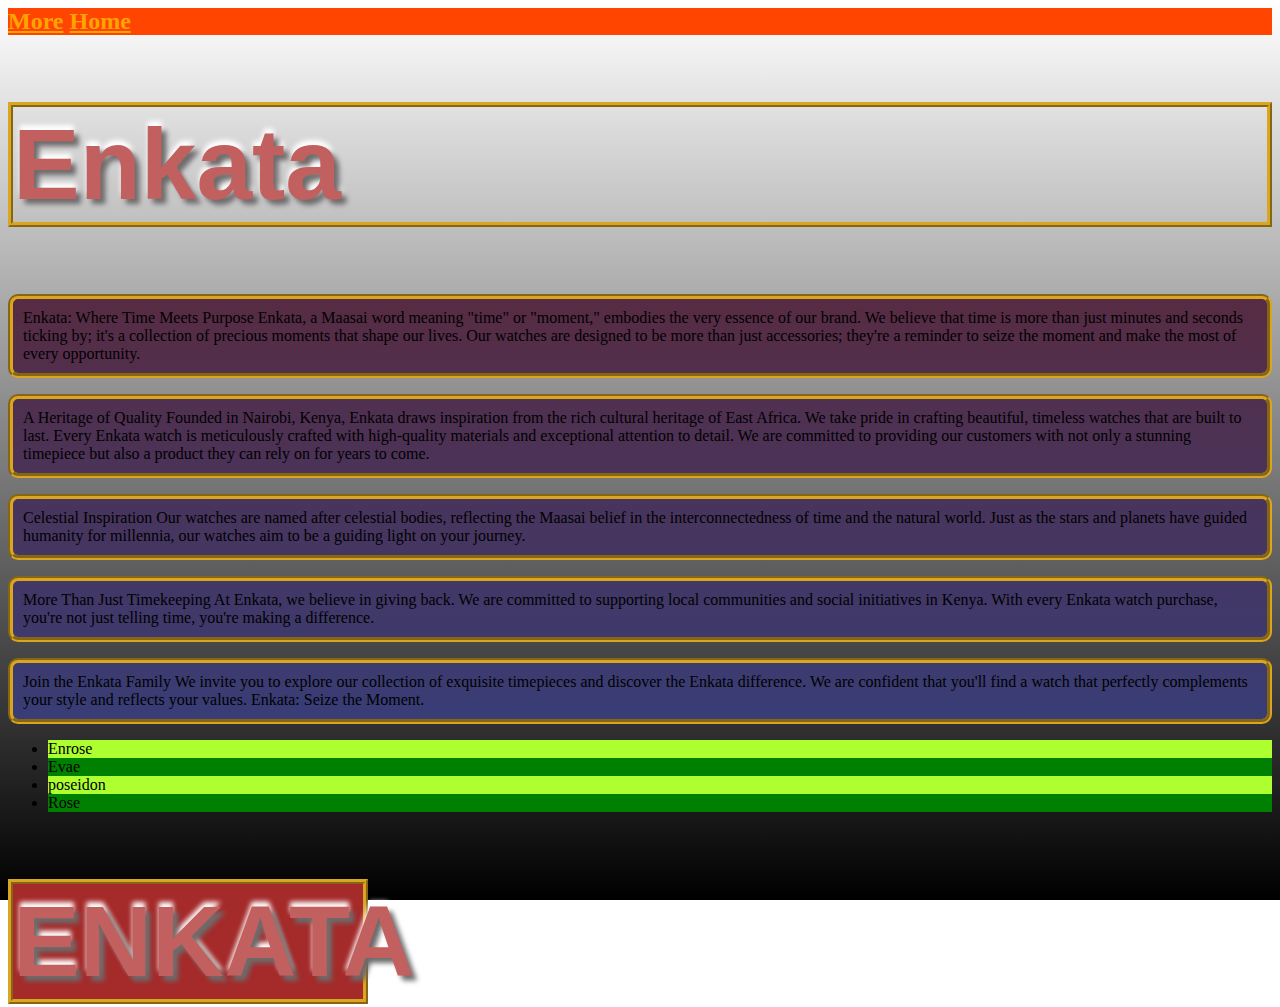
<file: index.html>
<!DOCTYPE html>
<html lang="en">
<head>
    <meta charset="UTF-8">
    <meta name="viewport" content="width=device-width, initial-scale=1.0">
    <title>Enkata</title>
    <!--To link the css file with ypur html file you typr the following in the head tag-->
    <link rel="stylesheet" href="style.css"> <!--This enables you to have multiple css files for different files-->
<h2  style="background: orangered;">  <a href="page2.html">More</a>  <a href="index.html">Home</a> </h1>
    <!-- <style>
       /*INTERNAL CSS. easier than inline because then you will have to type in individually
        body{ 
        background-color: bisque; 
        }
        h1{
        color: rgb(194, 96, 96); 
        }
        p{
    background-color:antiquewhite;
    color:black;

        }
    </style>  */-->
</head>
<body > <!--style="background-color: bisque;" --><!--Inline CSS-->
    
     <h1 >Enkata</h1><!-- style="color: brown";.  Colour is for the text not background-->
    <p id="p1" class="odd"> <!--You can give the specific bit you do not want to be altered by you css code an id --> Enkata: Where Time Meets Purpose
        Enkata, a Maasai word meaning "time" or "moment," embodies the very essence of our brand. We believe that time is more than just minutes and seconds ticking by; it's a collection of precious moments that shape our lives. Our watches are designed to be more than just accessories; they're a reminder to seize the moment and make the most of every opportunity. </p>
        
      
        <p class="even">  A Heritage of Quality
        
        Founded in Nairobi, Kenya, Enkata draws inspiration from the rich cultural heritage of East Africa. We take pride in crafting beautiful, timeless watches that are built to last.  Every Enkata watch is meticulously crafted with high-quality materials and exceptional attention to detail. We are committed to providing our customers with not only a stunning timepiece but also a product they can rely on for years to come. </P>
        
      <p class="odd"> Celestial Inspiration
        
        Our watches are named after celestial bodies, reflecting the Maasai belief in the interconnectedness of time and the natural world. Just as the stars and planets have guided humanity for millennia, our watches aim to be a guiding light on your journey. </p>
        
        <p class="even">  More Than Just Timekeeping
        
       At Enkata, we believe in giving back. We are committed to supporting local communities and social initiatives in Kenya. With every Enkata watch purchase, you're not just telling time, you're making a difference. </p>
        
<p class="odd">        Join the Enkata Family
        
        We invite you to explore our collection of exquisite timepieces and discover the Enkata difference. We are confident that you'll find a watch that perfectly complements your style and reflects your values.
        
        Enkata: Seize the Moment.</p> 

        <ul>
            <li> Enrose </li>
            <li>Evae</li>
            <li>poseidon</li>
            <li>Rose</li>
        </ul>
<div id="box6"><H1>ENKATA</H1></div>
</body>
</html>
</file>
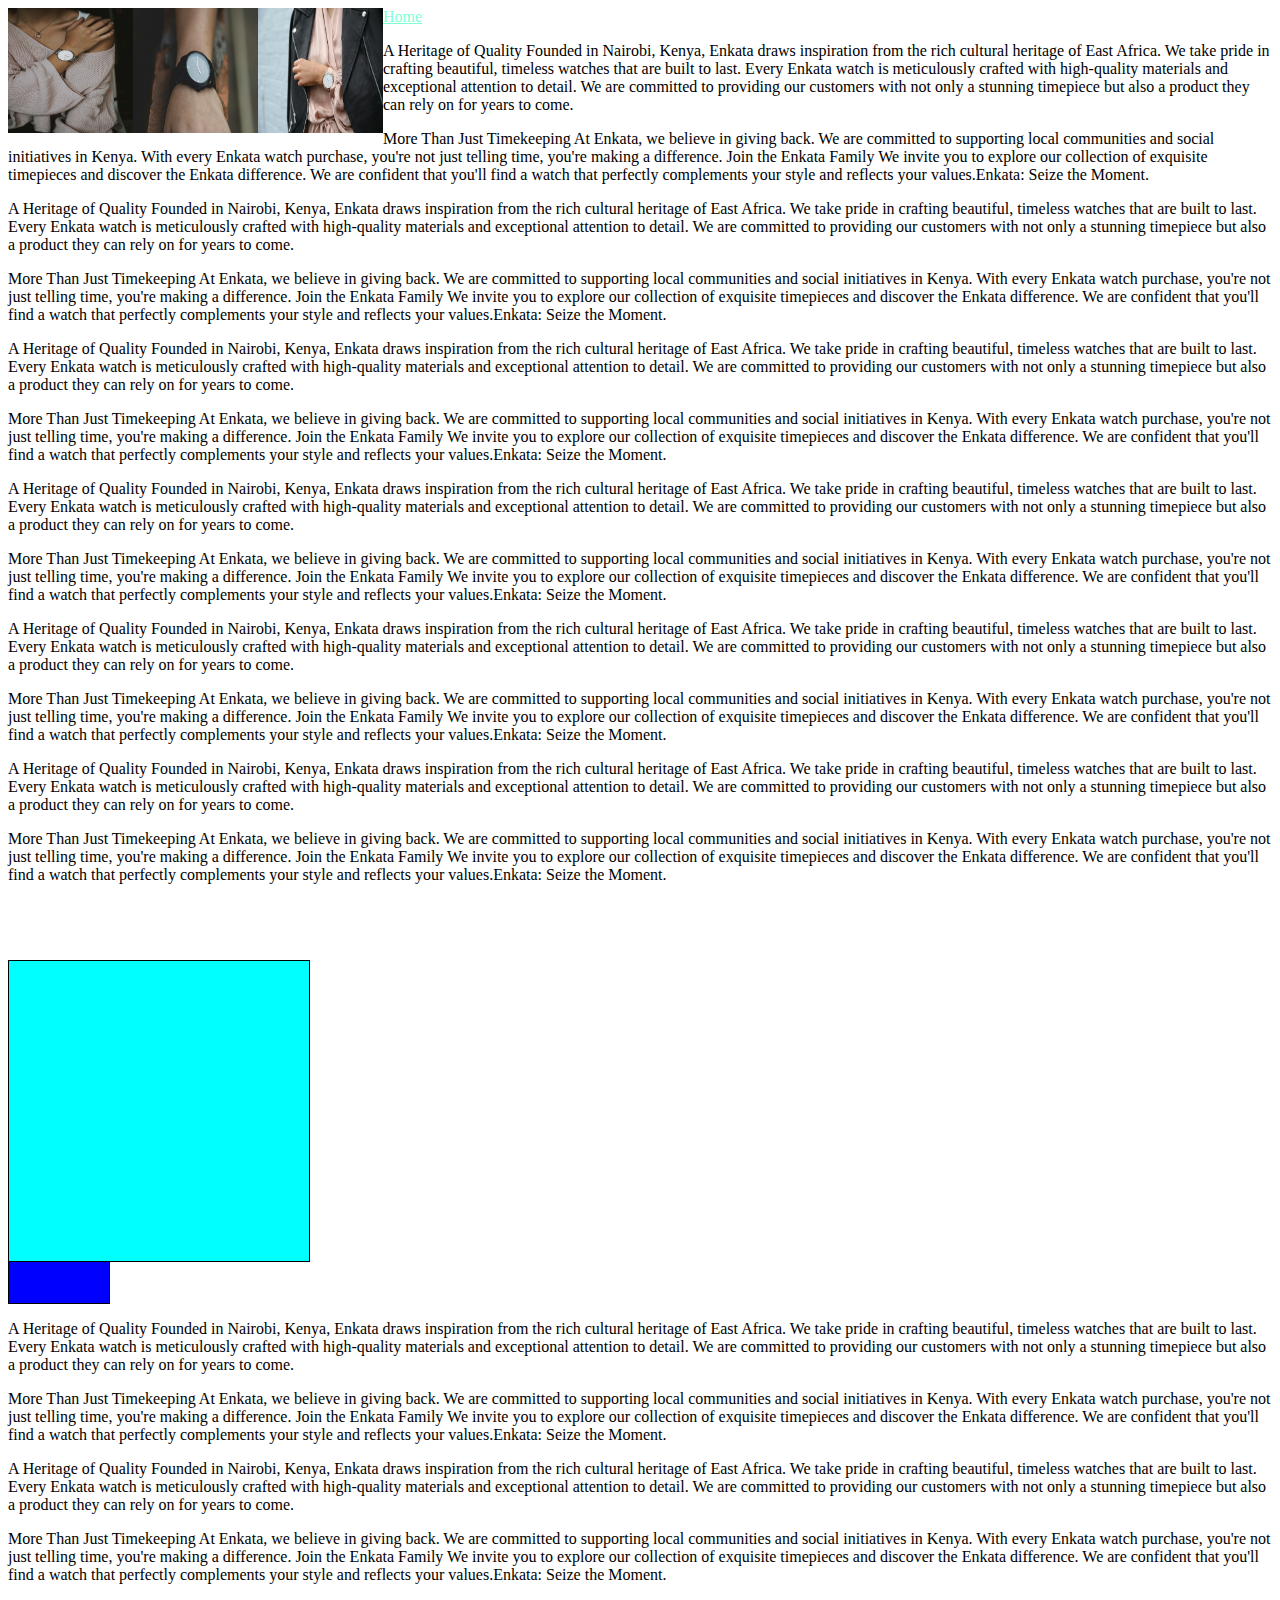
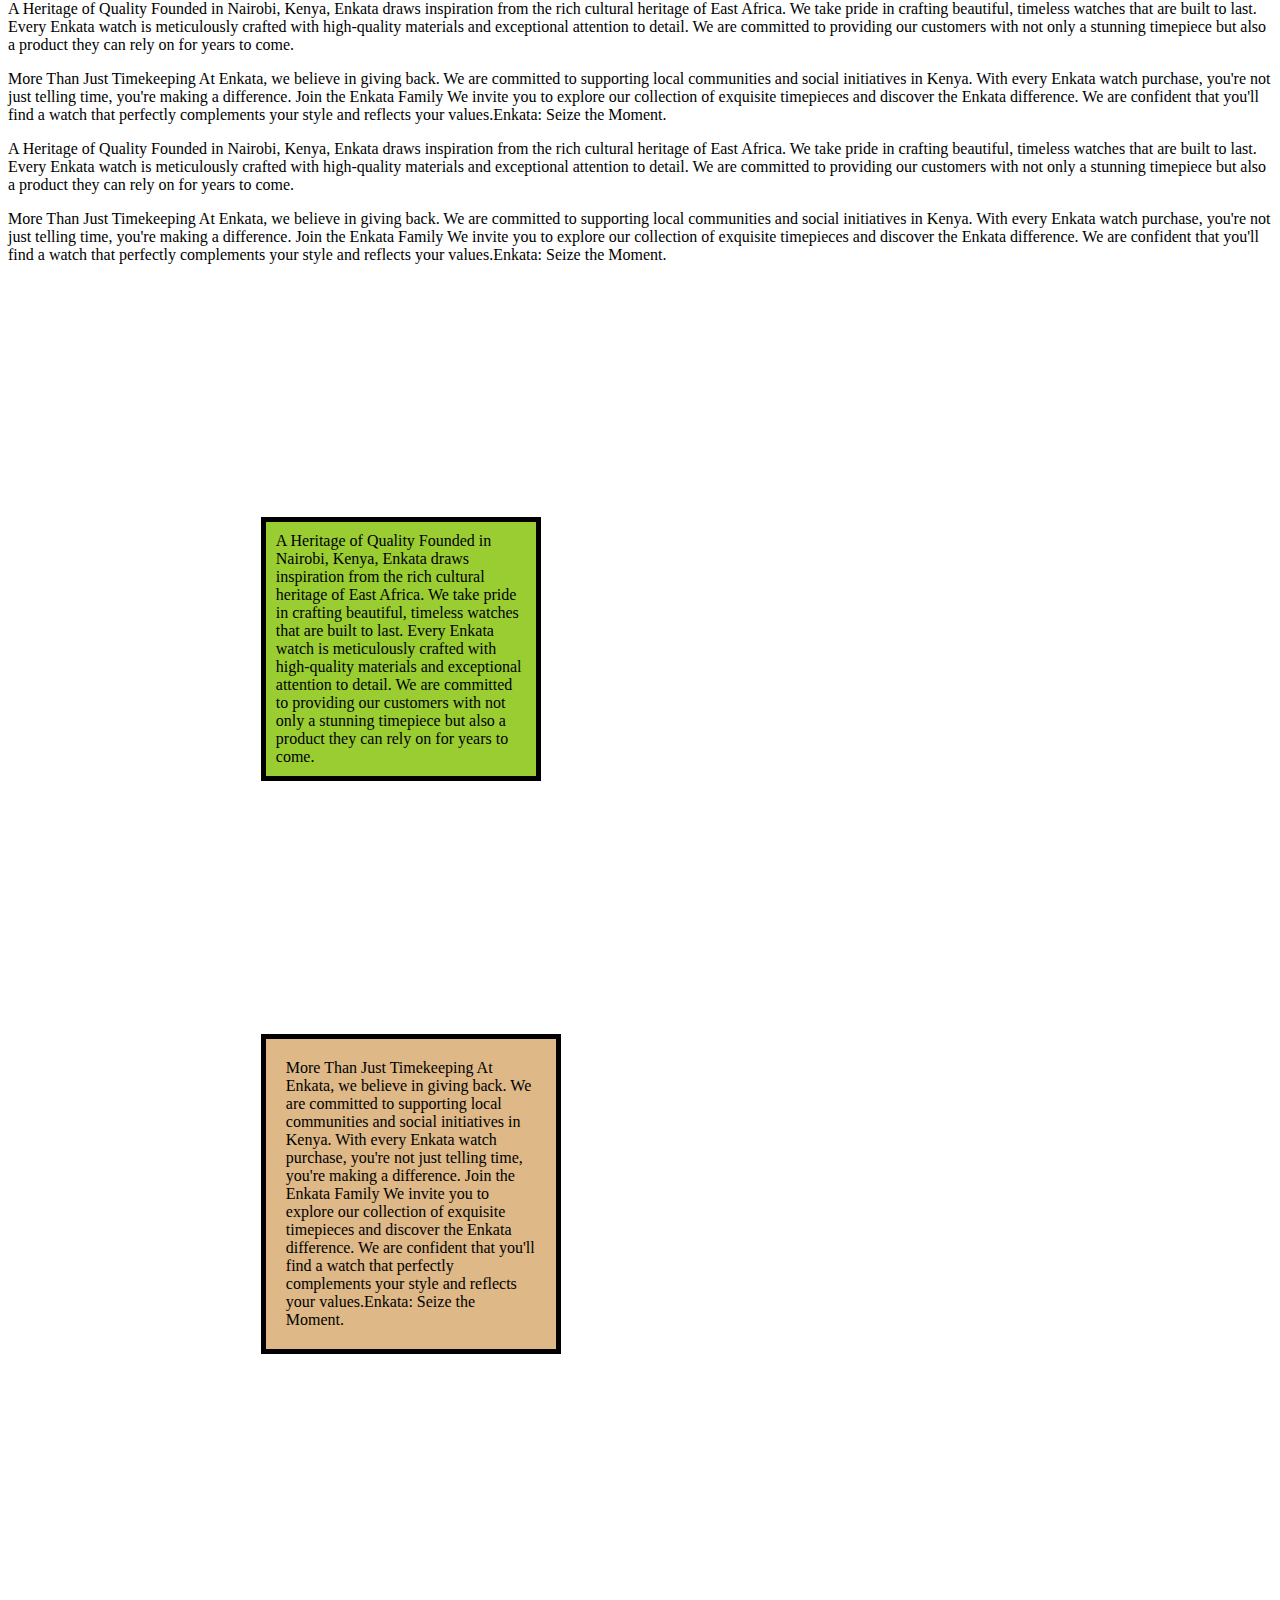
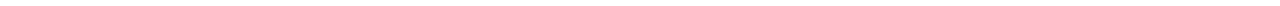
<file: page2.html>
<!DOCTYPE html>
<html lang="en">
<head>
    <meta charset="UTF-8">
    <meta name="viewport" content="width=device-width, initial-scale=1.0">
    <title>More</title>
    <link rel="stylesheet" href="style2.css">
</head>
<body>

    <a href="index.html">Home</a>
   <div class="box" > <img src="images.html/pexels-lilartsy-1374128.jpg" alt="" width="125px" height="125px"></div>
   <div class="box"><img src="images.html/pexels-pragyanbezbo-1697570.jpg" alt="" width="125px" height="125px"></div>
   <div class="box"><img src="images.html/pexels-the-5th-50003-179909.jpg" alt="" width="125px"height="125px"></div>
   <p>
    A Heritage of Quality
        
            Founded in Nairobi, Kenya, Enkata draws inspiration from the rich cultural heritage of East Africa. We take pride in crafting beautiful, timeless watches that are built to last.  Every Enkata watch is meticulously crafted with high-quality materials and exceptional attention to detail. We are committed to providing our customers with not only a stunning timepiece but also a product they can rely on for years to come. 
   </p>
   <p>More Than Just Timekeeping At Enkata, we believe in giving back. We are committed to supporting local communities and social initiatives in Kenya. With every Enkata watch purchase, you're not just telling time, you're making a difference.  Join the Enkata Family We invite you to explore our collection of exquisite timepieces and discover the Enkata difference. We are confident that you'll find a watch that perfectly complements your style and reflects your values.Enkata: Seize the Moment.</p>
   <p>
    A Heritage of Quality
        
            Founded in Nairobi, Kenya, Enkata draws inspiration from the rich cultural heritage of East Africa. We take pride in crafting beautiful, timeless watches that are built to last.  Every Enkata watch is meticulously crafted with high-quality materials and exceptional attention to detail. We are committed to providing our customers with not only a stunning timepiece but also a product they can rely on for years to come. 
   </p>
   <p>More Than Just Timekeeping At Enkata, we believe in giving back. We are committed to supporting local communities and social initiatives in Kenya. With every Enkata watch purchase, you're not just telling time, you're making a difference.  Join the Enkata Family We invite you to explore our collection of exquisite timepieces and discover the Enkata difference. We are confident that you'll find a watch that perfectly complements your style and reflects your values.Enkata: Seize the Moment.</p>
   <p>
    A Heritage of Quality
        
            Founded in Nairobi, Kenya, Enkata draws inspiration from the rich cultural heritage of East Africa. We take pride in crafting beautiful, timeless watches that are built to last.  Every Enkata watch is meticulously crafted with high-quality materials and exceptional attention to detail. We are committed to providing our customers with not only a stunning timepiece but also a product they can rely on for years to come. 
   </p>
   <p>More Than Just Timekeeping At Enkata, we believe in giving back. We are committed to supporting local communities and social initiatives in Kenya. With every Enkata watch purchase, you're not just telling time, you're making a difference.  Join the Enkata Family We invite you to explore our collection of exquisite timepieces and discover the Enkata difference. We are confident that you'll find a watch that perfectly complements your style and reflects your values.Enkata: Seize the Moment.</p>
   <p>
    A Heritage of Quality
        
            Founded in Nairobi, Kenya, Enkata draws inspiration from the rich cultural heritage of East Africa. We take pride in crafting beautiful, timeless watches that are built to last.  Every Enkata watch is meticulously crafted with high-quality materials and exceptional attention to detail. We are committed to providing our customers with not only a stunning timepiece but also a product they can rely on for years to come. 
   </p>
   <p>More Than Just Timekeeping At Enkata, we believe in giving back. We are committed to supporting local communities and social initiatives in Kenya. With every Enkata watch purchase, you're not just telling time, you're making a difference.  Join the Enkata Family We invite you to explore our collection of exquisite timepieces and discover the Enkata difference. We are confident that you'll find a watch that perfectly complements your style and reflects your values.Enkata: Seize the Moment.</p>
   <p>
    A Heritage of Quality
        
            Founded in Nairobi, Kenya, Enkata draws inspiration from the rich cultural heritage of East Africa. We take pride in crafting beautiful, timeless watches that are built to last.  Every Enkata watch is meticulously crafted with high-quality materials and exceptional attention to detail. We are committed to providing our customers with not only a stunning timepiece but also a product they can rely on for years to come. 
   </p>
   <p>More Than Just Timekeeping At Enkata, we believe in giving back. We are committed to supporting local communities and social initiatives in Kenya. With every Enkata watch purchase, you're not just telling time, you're making a difference.  Join the Enkata Family We invite you to explore our collection of exquisite timepieces and discover the Enkata difference. We are confident that you'll find a watch that perfectly complements your style and reflects your values.Enkata: Seize the Moment.</p>
   <p>
    A Heritage of Quality
        
            Founded in Nairobi, Kenya, Enkata draws inspiration from the rich cultural heritage of East Africa. We take pride in crafting beautiful, timeless watches that are built to last.  Every Enkata watch is meticulously crafted with high-quality materials and exceptional attention to detail. We are committed to providing our customers with not only a stunning timepiece but also a product they can rely on for years to come. 
   </p>
   <p>More Than Just Timekeeping At Enkata, we believe in giving back. We are committed to supporting local communities and social initiatives in Kenya. With every Enkata watch purchase, you're not just telling time, you're making a difference.  Join the Enkata Family We invite you to explore our collection of exquisite timepieces and discover the Enkata difference. We are confident that you'll find a watch that perfectly complements your style and reflects your values.Enkata: Seize the Moment.</p>

<div id="box4"></div>
<div id="box5"></div>

<p>
    A Heritage of Quality
        
            Founded in Nairobi, Kenya, Enkata draws inspiration from the rich cultural heritage of East Africa. We take pride in crafting beautiful, timeless watches that are built to last.  Every Enkata watch is meticulously crafted with high-quality materials and exceptional attention to detail. We are committed to providing our customers with not only a stunning timepiece but also a product they can rely on for years to come. 
   </p>
   <p>More Than Just Timekeeping At Enkata, we believe in giving back. We are committed to supporting local communities and social initiatives in Kenya. With every Enkata watch purchase, you're not just telling time, you're making a difference.  Join the Enkata Family We invite you to explore our collection of exquisite timepieces and discover the Enkata difference. We are confident that you'll find a watch that perfectly complements your style and reflects your values.Enkata: Seize the Moment.</p>
   <p>
    A Heritage of Quality
        
            Founded in Nairobi, Kenya, Enkata draws inspiration from the rich cultural heritage of East Africa. We take pride in crafting beautiful, timeless watches that are built to last.  Every Enkata watch is meticulously crafted with high-quality materials and exceptional attention to detail. We are committed to providing our customers with not only a stunning timepiece but also a product they can rely on for years to come. 
   </p>
   <p>More Than Just Timekeeping At Enkata, we believe in giving back. We are committed to supporting local communities and social initiatives in Kenya. With every Enkata watch purchase, you're not just telling time, you're making a difference.  Join the Enkata Family We invite you to explore our collection of exquisite timepieces and discover the Enkata difference. We are confident that you'll find a watch that perfectly complements your style and reflects your values.Enkata: Seize the Moment.</p>
   <p>
    A Heritage of Quality
        
            Founded in Nairobi, Kenya, Enkata draws inspiration from the rich cultural heritage of East Africa. We take pride in crafting beautiful, timeless watches that are built to last.  Every Enkata watch is meticulously crafted with high-quality materials and exceptional attention to detail. We are committed to providing our customers with not only a stunning timepiece but also a product they can rely on for years to come. 
   </p>
   <p>More Than Just Timekeeping At Enkata, we believe in giving back. We are committed to supporting local communities and social initiatives in Kenya. With every Enkata watch purchase, you're not just telling time, you're making a difference.  Join the Enkata Family We invite you to explore our collection of exquisite timepieces and discover the Enkata difference. We are confident that you'll find a watch that perfectly complements your style and reflects your values.Enkata: Seize the Moment.</p>
   <p>
    A Heritage of Quality
        
            Founded in Nairobi, Kenya, Enkata draws inspiration from the rich cultural heritage of East Africa. We take pride in crafting beautiful, timeless watches that are built to last.  Every Enkata watch is meticulously crafted with high-quality materials and exceptional attention to detail. We are committed to providing our customers with not only a stunning timepiece but also a product they can rely on for years to come. 
   </p>
   <p>More Than Just Timekeeping At Enkata, we believe in giving back. We are committed to supporting local communities and social initiatives in Kenya. With every Enkata watch purchase, you're not just telling time, you're making a difference.  Join the Enkata Family We invite you to explore our collection of exquisite timepieces and discover the Enkata difference. We are confident that you'll find a watch that perfectly complements your style and reflects your values.Enkata: Seize the Moment.</p>


   <div id="box1"> 
          A Heritage of Quality
        
            Founded in Nairobi, Kenya, Enkata draws inspiration from the rich cultural heritage of East Africa. We take pride in crafting beautiful, timeless watches that are built to last.  Every Enkata watch is meticulously crafted with high-quality materials and exceptional attention to detail. We are committed to providing our customers with not only a stunning timepiece but also a product they can rely on for years to come. 
          </div>
           
           <div id="box2"> 
          More Than Just Timekeeping At Enkata, we believe in giving back. We are committed to supporting local communities and social initiatives in Kenya. With every Enkata watch purchase, you're not just telling time, you're making a difference.  Join the Enkata Family We invite you to explore our collection of exquisite timepieces and discover the Enkata difference. We are confident that you'll find a watch that perfectly complements your style and reflects your values.Enkata: Seize the Moment.
    
       </div>
</body>
</html>
</file>
<file: style.css>
/*EXTERNAL CSS*/
#box6{
    width: 360px ;
    height: 120px;
    background: brown;
    font-size: 22px;
    text-align: center;

    animation: mySlide;
    animation-duration: 10s;
    animation-iteration-count: infinite;

    animation-play-state: running;
}
@keyframes mySlide{
    from{margin-left: 100%;}
    to{margin-left: 0%;}
}
@keyframes myRotate{
    100%{trans}
}



h2{
    margin:0px;
    padding-top: 0px;
    top: 0px;
}
a:link{
    color: orange;
    
}
a:hover{
    color: white;
}
a:visited{
    color: rgb(87, 59, 6);
}

body{ 
   /* background-color: bisque; */
    background:linear-gradient( white,black);/*Blends two colors*/
    background-repeat: no-repeat;  
    background-attachment: fixed; /*Ensures the color changes with change in the adjustment of the size of the page*/      
   
    /*background-image:url(images.html/pexels-pragyanbezbo-1697570.jpg);
    background-position: center;
    background-size: cover;/*reduces the image to fit the page size while adjiusting*/

}

    h1{
    color: rgb(194, 96, 96); 
    font-family: 'Franklin Gothic Medium', 'Arial Narrow', Arial, sans-serif;
    font-weight: bold;    
        font-size: 100px;
        border-top-style: ridge ;/*adds border tat the top*/
        border-bottom-style:ridge ;
        border-left-style: ridge ;
        border-right-style: ridge ;
        border-color: goldenrod;
        border-width: 5px;/*The unono ya the border*/
        /* can use this instead for easier border installation (border-style: ridge )double; */
    text-shadow: 5px 5px 5px rgb(110, 107, 107), 0px -5px 5px white; /*shadow.makes it  First number puts shadow either right or left second number puts it either top or bottom lat number determines the thickness of the shadow a higher number and the shadow*/
   

    }
    h1:hover{
        box-shadow: 5px 05px 5px black;
    }

    p{
        background:linear-gradient( rgb(109, 31, 31),rgb(43, 69, 140));
        background-repeat: no-repeat;  
        background-attachment: fixed;

background-color:antiquewhite;
color:black;
border-style: groove; /*all paragraphs will have a dotted border*/
border-color: goldenrod ;
border-width: 5px;
border-radius: 10px;/*to have smoother edges*/  
padding: 10px; 
}
   /* #p1{ /*To target the specific element
        background-color: blueviolet;
    }*/
    .odd{
        background-color: aquamarine;
        
    }
    .even{
background-color: rgb(154, 193, 37);
    }

    li:nth-child(even){ /*pseudo classes*/
        background-color: green;
    }
    li:nth-child(odd){
        background-color: greenyellow;
    }
</file>
<file: style2.css>
a:link{
    color: aquamarine;
}
a:visited{
    color: orange;
}
a:hover{
    color: rgb(244, 235, 235);
}
.box{
   /* width: 33.3;
    height: 33.3px;
    border: 1px solid;
    text-align: center;
    background: tomato;
    background-position: center;*/
    background-size: cover;
float:left;   /*wraps elements around pictures*/

}
p{
    /*clear: right;if you want  words  to stop floating and wrapping around image*/
}
#box1{
    border: 5px solid;
    width: 250px;
    height: 50%;
  /*margin: 40%;/*this specific one */
    background: yellowgreen;
    padding: 10px;
    margin: 20%;
}

#box4{
    border: 1px solid;
    height: 300px;
    width: 300px;
    background-color: aqua;
    position: relative;
    top: 60px;
}
#box5{
    border:1px solid;
    height: 100px;
    width: 100px;
background-color: blue;
}

#box2{
    border: 5px solid;
    width: 250px;
    height: 50%;
     background:burlywood;
     margin: 20%;
     padding: 20px ;
}
</file>
